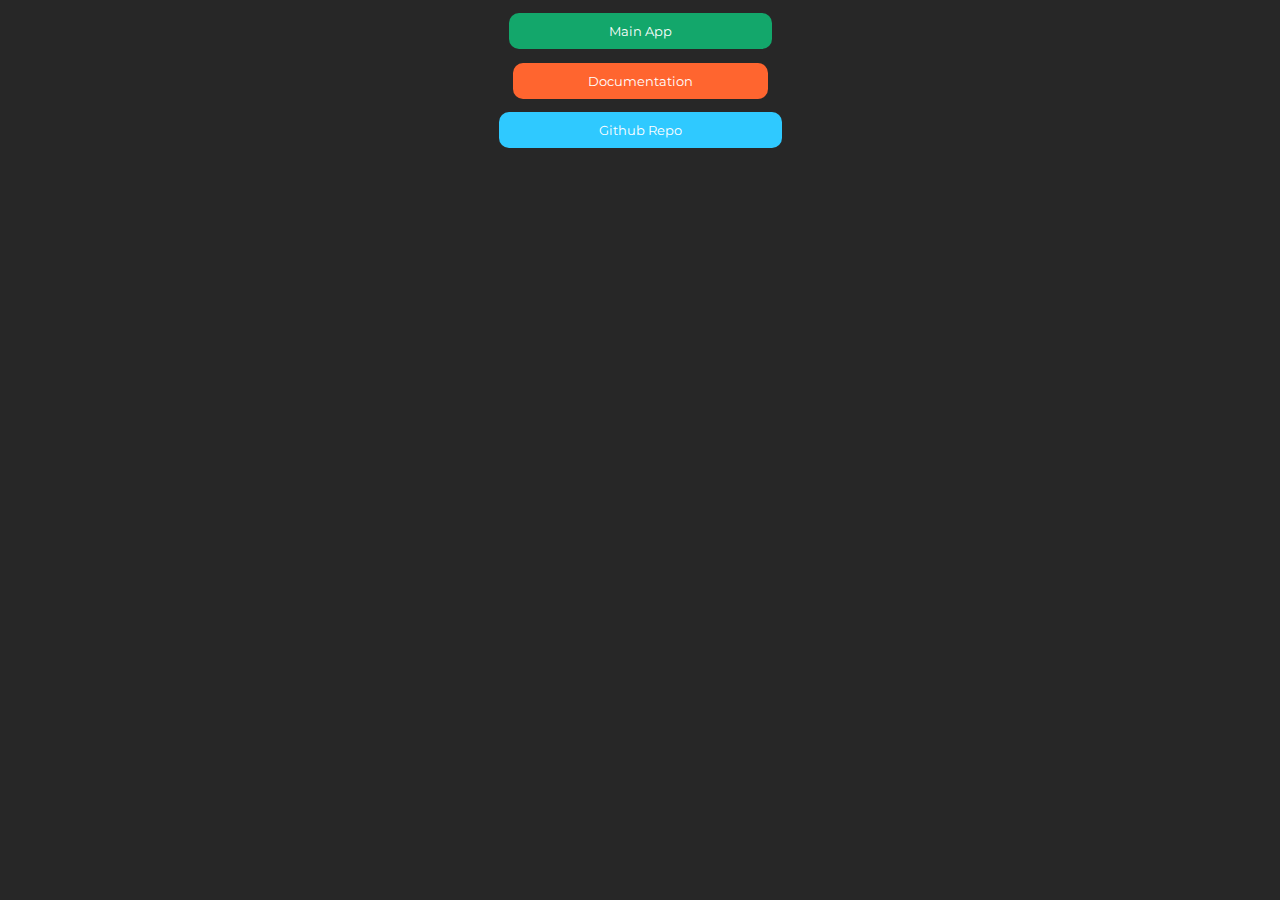
<file: index.html>
<!DOCTYPE html>
<html lang="en">
<head>
     <meta charset="UTF-8">
     <meta http-equiv="X-UA-Compatible" content="IE=edge">
     <meta name="viewport" content="width=device-width, initial-scale=1.0">
     <title>AboutNYC</title>
     <link rel="stylesheet" href="src/styles/styles.css">
     <link rel="shortcut icon" href="src/assets/favicon.ico" type="image/x-icon">
</head>
<body> 
        <table class="tbMenu">
          <tr>
            <td> <!--Check js for onClick for index.html-->
              <button id="btnMain">Main App</button>
            </td>
          </tr>
          <tr>
             <td>
              <button id="btnDoc">Documentation</button>    
             </td>
          </tr> 
        </table>
        <!--Why do people disable js in the first place?-->
        <noscript>Please enable JavaScript to view this page</noscript>
        <button id = "btnRepo">Github Repo</button>
<script src="src/scripts/script.js"></script>
</body>
</html>
</file>
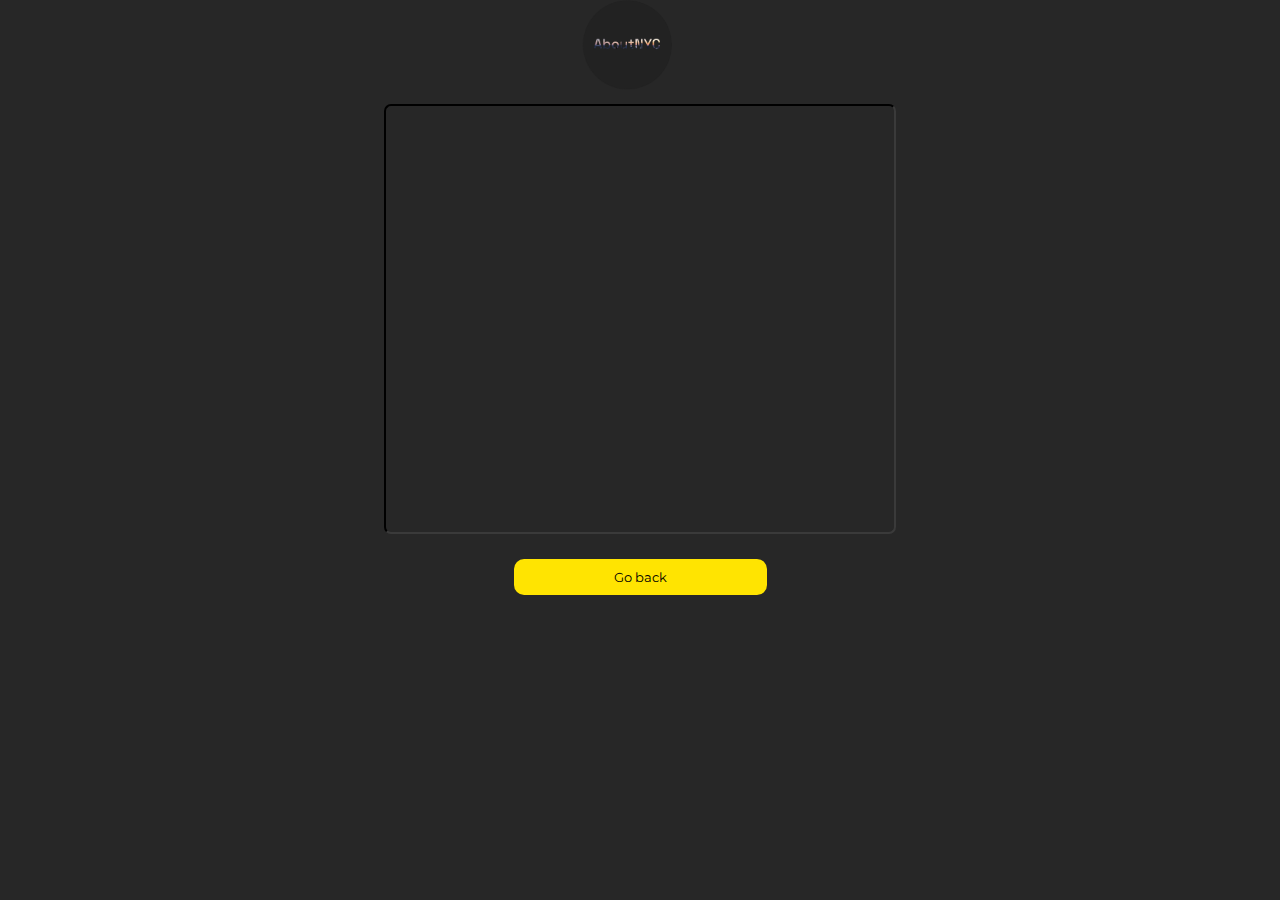
<file: main.html>
<!DOCTYPE html>
<html lang="en"> 
<head>
	<meta charset="UTF-8">
	<meta http-equiv="X-UA-Compatible" content="IE=edge">
	<meta name="viewport" content="width=device-width, initial-scale=1.0">
	<title>AboutNYC</title>
	<link rel="stylesheet" href="src/styles/styles.css">
	<link rel="shortcut icon" href="src/assets/favicon.ico" type="image/x-icon">
</head>
<body>
	<img
	alt="logo"
	id="imgLogo"
	src="src/assets/favicon.svg"
	>
</img>		
	<iframe
	class= "main-embed"
    allow="microphone;"
    width="350"
    height="430"
    src="https://console.dialogflow.com/api-client/demo/embedded/9ce020da-c275-44fa-a314-8664665cefd6">
</iframe>

<section>
<button id = "btnGoBack" onClick = "window.location.href = 'index.html';">Go back</button>
</section>
        <!--Why do people disable js in the first place?-->
        <noscript>Please enable JavaScript to view this page</noscript>

<script src="src/scripts/script.js"></script>
</body>
</html>
</file>
<file: src/styles/styles.css>
@import url("https://fonts.googleapis.com/css2?family=Montserrat:wght@700&display=swap");
/*global/menu styles*/
*,
*::before,
*::after {
  box-sizing: border-box;
}
* {
  font-family: "Montserrat", sans-serif;
}

html {
  font-size: 100%;
  box-sizing: inherit;
}

body {
  text-align: center;
  margin: 0px;
  padding: 0px;
  background-color: #272727;
  color: #fff;
}

button {
  color: #fff;
  cursor: pointer;
  margin-top: 10px;
  padding: 10px 100px;
  border: 2px;
  border-radius: 10px;
}

#btnDoc {
  background-color: #ff652f;
  padding: 10px 75px;
}

#btnMain {
  background-color: #13a76b;
}

#btnRepo{
  background-color: #2FC9FF
}

.tbMenu {
  display: flex;
  justify-content: center;
  align-items: center;
}
/*main styles*/
.main-embed {
  /*making space for header*/
  margin-top: 10px;
  /*making size 100% so that it will be big enough*/
  size: 100%;
  /*i dont even know what this is but it works lo*/
  display: block;
  margin-left: auto;
  margin-right: auto;
  width: 40%;
  border: 50px 50px solid #202020;
  border-color: #3a3a3a;
  border-radius: 7px;
}
#btnGoBack {
  margin-top: 10%;
  background-color: #FFE401;
  color: #000;
}

#imgLogo {
  margin-left: -2%;
  width: 7%;
  height: 7%;
  border-radius: 50%;
}

section {
  display: grid;
  justify-content: center;
  align-content: center;
}
</file>
